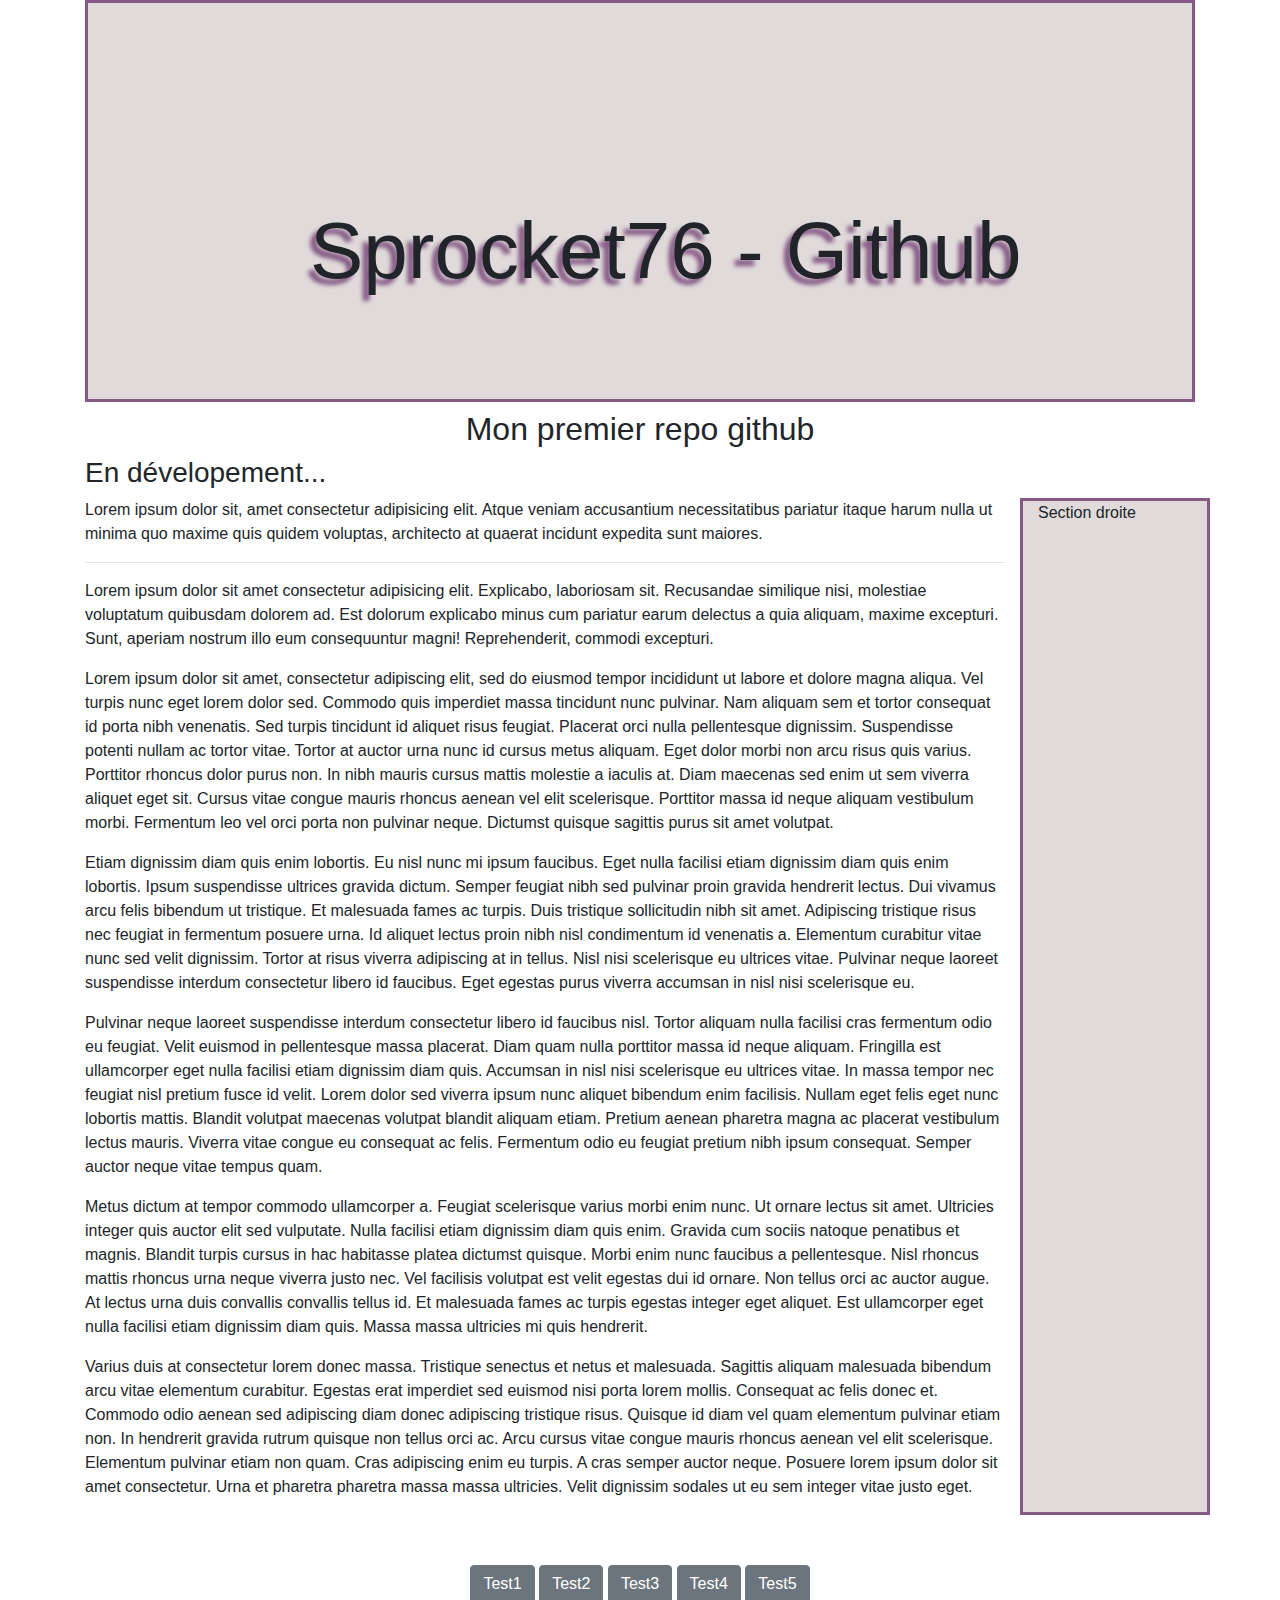
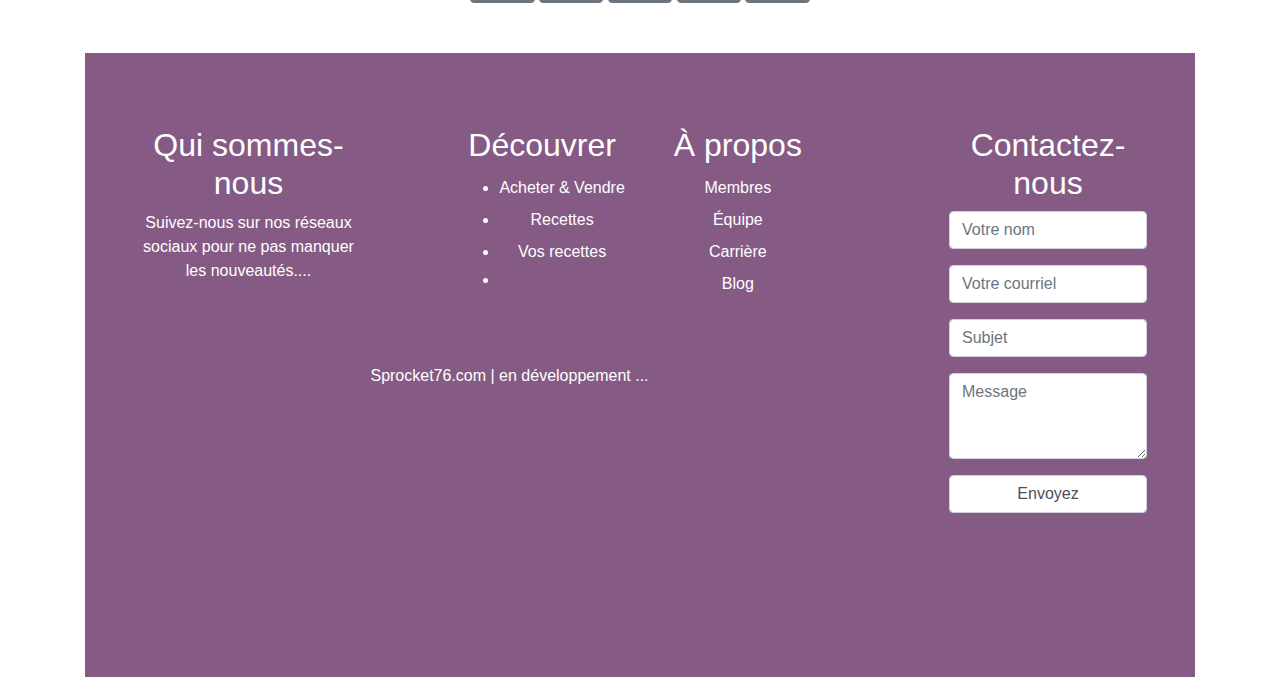
<file: index.html>
<!DOCTYPE html>
<html lang="fr">

<head>
    <meta charset="UTF-8">
    <meta http-equiv="X-UA-Compatible" content="IE=edge">
    <meta name="viewport" content="width=device-width, initial-scale=1.0">
    <title>SPROCKET76-GitHub</title>

    <link rel="stylesheet" href="./style.css">
    <link rel="stylesheet" href="https://use.fontawesome.com/releases/v5.7.0/css/all.css" integrity="sha384-lZN37f5QGtY3VHgisS14W3ExzMWZxybE1SJSEsQp9S+oqd12jhcu+A56Ebc1zFSJ" crossorigin="anonymous">
    <!-- <link rel="stylesheet" href="https://cdn.jsdelivr.net/npm/bootstrap@4.6.1/dist/css/bootstrap.min.css" integrity="sha384-zCbKRCUGaJDkqS1kPbPd7TveP5iyJE0EjAuZQTgFLD2ylzuqKfdKlfG/eSrtxUkn" crossorigin="anonymous"> -->
    <meta name="viewport" content="width=device-width, initial-scale=1">
    <link rel="stylesheet" href="https://cdn.jsdelivr.net/npm/bootstrap@4.6.1/dist/css/bootstrap.min.css">
    <script src="https://cdn.jsdelivr.net/npm/jquery@3.6.0/dist/jquery.slim.min.js"></script>
    <script src="https://cdn.jsdelivr.net/npm/popper.js@1.16.1/dist/umd/popper.min.js"></script>
    <script src="https://cdn.jsdelivr.net/npm/bootstrap@4.6.1/dist/js/bootstrap.bundle.min.js"></script>

</head>

<body>
    <div class="container-lg">
        <h1 class="h1 toto">Sprocket76 - Github</h1>
    </div>
    <div class="container-lg">
        <h2>Mon premier repo github</h2>
        <h3>En dévelopement...</h3>

    </div>

    <div class="container-lg">
        <div class="row">
            <div class="col-10">
        <p>Lorem ipsum dolor sit, amet consectetur adipisicing elit. Atque veniam accusantium necessitatibus pariatur itaque harum nulla ut minima quo maxime quis quidem voluptas, architecto at quaerat incidunt expedita sunt maiores.</p>
        <hr>
        <p>Lorem ipsum dolor sit amet consectetur adipisicing elit. Explicabo, laboriosam sit. Recusandae similique nisi, molestiae voluptatum quibusdam dolorem ad. Est dolorum explicabo minus cum pariatur earum delectus a quia aliquam, maxime excepturi. Sunt, aperiam nostrum illo eum consequuntur magni! Reprehenderit, commodi excepturi.</p>
        <p>Lorem ipsum dolor sit amet, consectetur adipiscing elit, sed do eiusmod tempor incididunt ut labore et dolore magna aliqua. Vel turpis nunc eget lorem dolor sed. Commodo quis imperdiet massa tincidunt nunc pulvinar. Nam aliquam sem et tortor consequat id porta nibh venenatis. Sed turpis tincidunt id aliquet risus feugiat. Placerat orci nulla pellentesque dignissim. Suspendisse potenti nullam ac tortor vitae. Tortor at auctor urna nunc id cursus metus aliquam. Eget dolor morbi non arcu risus quis varius. Porttitor rhoncus dolor purus non. In nibh mauris cursus mattis molestie a iaculis at. Diam maecenas sed enim ut sem viverra aliquet eget sit. Cursus vitae congue mauris rhoncus aenean vel elit scelerisque. Porttitor massa id neque aliquam vestibulum morbi. Fermentum leo vel orci porta non pulvinar neque. Dictumst quisque sagittis purus sit amet volutpat.

        <p>Etiam dignissim diam quis enim lobortis. Eu nisl nunc mi ipsum faucibus. Eget nulla facilisi etiam dignissim diam quis enim lobortis. Ipsum suspendisse ultrices gravida dictum. Semper feugiat nibh sed pulvinar proin gravida hendrerit lectus. Dui vivamus arcu felis bibendum ut tristique. Et malesuada fames ac turpis. Duis tristique sollicitudin nibh sit amet. Adipiscing tristique risus nec feugiat in fermentum posuere urna. Id aliquet lectus proin nibh nisl condimentum id venenatis a. Elementum curabitur vitae nunc sed velit dignissim. Tortor at risus viverra adipiscing at in tellus. Nisl nisi scelerisque eu ultrices vitae. Pulvinar neque laoreet suspendisse interdum consectetur libero id faucibus. Eget egestas purus viverra accumsan in nisl nisi scelerisque eu.</p>
            
        <p>Pulvinar neque laoreet suspendisse interdum consectetur libero id faucibus nisl. Tortor aliquam nulla facilisi cras fermentum odio eu feugiat. Velit euismod in pellentesque massa placerat. Diam quam nulla porttitor massa id neque aliquam. Fringilla est ullamcorper eget nulla facilisi etiam dignissim diam quis. Accumsan in nisl nisi scelerisque eu ultrices vitae. In massa tempor nec feugiat nisl pretium fusce id velit. Lorem dolor sed viverra ipsum nunc aliquet bibendum enim facilisis. Nullam eget felis eget nunc lobortis mattis. Blandit volutpat maecenas volutpat blandit aliquam etiam. Pretium aenean pharetra magna ac placerat vestibulum lectus mauris. Viverra vitae congue eu consequat ac felis. Fermentum odio eu feugiat pretium nibh ipsum consequat. Semper auctor neque vitae tempus quam.</p>
            
        <p>Metus dictum at tempor commodo ullamcorper a. Feugiat scelerisque varius morbi enim nunc. Ut ornare lectus sit amet. Ultricies integer quis auctor elit sed vulputate. Nulla facilisi etiam dignissim diam quis enim. Gravida cum sociis natoque penatibus et magnis. Blandit turpis cursus in hac habitasse platea dictumst quisque. Morbi enim nunc faucibus a pellentesque. Nisl rhoncus mattis rhoncus urna neque viverra justo nec. Vel facilisis volutpat est velit egestas dui id ornare. Non tellus orci ac auctor augue. At lectus urna duis convallis convallis tellus id. Et malesuada fames ac turpis egestas integer eget aliquet. Est ullamcorper eget nulla facilisi etiam dignissim diam quis. Massa massa ultricies mi quis hendrerit.</p>
            
        <p>Varius duis at consectetur lorem donec massa. Tristique senectus et netus et malesuada. Sagittis aliquam malesuada bibendum arcu vitae elementum curabitur. Egestas erat imperdiet sed euismod nisi porta lorem mollis. Consequat ac felis donec et. Commodo odio aenean sed adipiscing diam donec adipiscing tristique risus. Quisque id diam vel quam elementum pulvinar etiam non. In hendrerit gravida rutrum quisque non tellus orci ac. Arcu cursus vitae congue mauris rhoncus aenean vel elit scelerisque. Elementum pulvinar etiam non quam. Cras adipiscing enim eu turpis. A cras semper auctor neque. Posuere lorem ipsum dolor sit amet consectetur. Urna et pharetra pharetra massa massa ultricies. Velit dignissim sodales ut eu sem integer vitae justo eget.</p>
        </div>
        <div class="col-2 side">
            <p>Section droite</p>
        </div>
        </div>
    </div>

    <div class="container space text-center"> 

        <button type="button" class="btn btn-secondary" data-toggle="modal" data-target="#test1">Test1</button>
        <button type="button" class="btn btn-secondary" data-toggle="modal" data-target="#test2">Test2</button>
        <button type="button" class="btn btn-secondary" data-toggle="modal" data-target="#test3">Test3</button>
        <button type="button" class="btn btn-secondary" data-toggle="modal" data-target="#test4">Test4</button>
        <button type="button" class="btn btn-secondary" data-toggle="modal" data-target="#test5">Test5</button>

    </div>

        <div class="modal" id="test1">
            <div class="modal-dialog modal-lg">
              <div class="modal-content">
          
                <!-- Modal Header -->
                <div class="modal-header">
                  <h4 class="modal-title">TEST1</h4>
                  <button type="button" class="close" data-dismiss="modal">&times;</button>
                </div>
          
                <!-- Modal body -->
                <div class="modal-body">
                  <h3>Test1...</h3>
                  <p>Lorem ipsum dolor sit, amet consectetur adipisicing elit. Atque veniam accusantium necessitatibus pariatur itaque harum nulla ut minima quo maxime quis quidem voluptas, architecto at quaerat incidunt expedita sunt maiores.</p>
                </div>
          
                <!-- Modal footer -->
                <div class="modal-footer">
                  <button type="button" class="btn btn-danger" data-dismiss="modal">Close</button>
                </div>
          
              </div>
            </div>
          </div>
        
          <div class="modal" id="test2">
            <div class="modal-dialog modal-lg">
              <div class="modal-content">
          
                <!-- Modal Header -->
                <div class="modal-header">
                  <h4 class="modal-title">TEST2</h4>
                  <button type="button" class="close" data-dismiss="modal">&times;</button>
                </div>
          
                <!-- Modal body -->
                <div class="modal-body">
                  <h3>Test2...</h3>
                  <p>Lorem ipsum dolor sit amet consectetur adipisicing elit. Explicabo, laboriosam sit. Recusandae similique nisi, molestiae voluptatum quibusdam dolorem ad. Est dolorum explicabo minus cum pariatur earum delectus a quia aliquam, maxime excepturi. Sunt, aperiam nostrum illo eum consequuntur magni! Reprehenderit, commodi excepturi.</p>
                </div>
          
                <!-- Modal footer -->
                <div class="modal-footer">
                  <button type="button" class="btn btn-danger" data-dismiss="modal">Close</button>
                </div>
          
              </div>
            </div>
          </div>

          <div class="modal" id="test3">
            <div class="modal-dialog modal-lg">
              <div class="modal-content">
          
                <!-- Modal Header -->
                <div class="modal-header">
                  <h4 class="modal-title">TEST3</h4>
                  <button type="button" class="close" data-dismiss="modal">&times;</button>
                </div>
          
                <!-- Modal body -->
                <div class="modal-body">
                  <h3>Test3...</h3>
                  <p>Lorem ipsum dolor sit amet, consectetur adipiscing elit, sed do eiusmod tempor incididunt ut labore et dolore magna aliqua. Vel turpis nunc eget lorem dolor sed. Commodo quis imperdiet massa tincidunt nunc pulvinar. Nam aliquam sem et tortor consequat id porta nibh venenatis. Sed turpis tincidunt id aliquet risus feugiat. Placerat orci nulla pellentesque dignissim. Suspendisse potenti nullam ac tortor vitae. Tortor at auctor urna nunc id cursus metus aliquam. Eget dolor morbi non arcu risus quis varius. Porttitor rhoncus dolor purus non. In nibh mauris cursus mattis molestie a iaculis at. Diam maecenas sed enim ut sem viverra aliquet eget sit. Cursus vitae congue mauris rhoncus aenean vel elit scelerisque. Porttitor massa id neque aliquam vestibulum morbi. Fermentum leo vel orci porta non pulvinar neque. Dictumst quisque sagittis purus sit amet volutpat. </p>
                </div>
          
                <!-- Modal footer -->
                <div class="modal-footer">
                  <button type="button" class="btn btn-danger" data-dismiss="modal">Close</button>
                </div>
          
              </div>
            </div>
          </div>

          <div class="modal" id="test4">
            <div class="modal-dialog modal-lg">
              <div class="modal-content">
          
                <!-- Modal Header -->
                <div class="modal-header">
                  <h4 class="modal-title">TEST4</h4>
                  <button type="button" class="close" data-dismiss="modal">&times;</button>
                </div>
          
                <!-- Modal body -->
                <div class="modal-body">
                  <p>Test4...</p>
                    <script> var usrlang = navigator.language || navigator.userLanguage; document.write("User's preferred language is: " + usrlang);</script> 
                </div>
          
                <!-- Modal footer -->
                <div class="modal-footer">
                  <button type="button" class="btn btn-danger" data-dismiss="modal">Close</button>
                </div>
          
              </div>
            </div>
          </div>

          <div class="modal" id="test5">
            <div class="modal-dialog modal-lg">
              <div class="modal-content">
          
                <!-- Modal Header -->
                <div class="modal-header">
                  <h4 class="modal-title">TEST5</h4>
                  <button type="button" class="close" data-dismiss="modal">&times;</button>
                </div>
          
                <!-- Modal body -->
                <div class="modal-body">
                  Test5..

                  <div id="current_date"></p>
                    <script>
                    date = new Date();
                    year = date.getFullYear();
                    month = date.getMonth() + 1;
                    day = date.getDate();
                    document.getElementById("current_date").innerHTML = month + "/" + day + "/" + year;
                    </script>
                    
                </div>
          
                <!-- Modal footer -->
                <div class="modal-footer">
                  <button type="button" class="btn btn-danger" data-dismiss="modal">Close</button>
                </div>
          
              </div>
            </div>
          </div>
    
          </div>

    <div class="container">
    <footer>
        <div class="container-fluid px-lg-5">
        <div class="row">
        <div class="col-md-9 py-5">
        <div class="row">
        <div class="col-md-4 mb-md-0 mb-4">
        <h2 class="footer-heading">Qui sommes-nous</h2>
        <p>Suivez-nous sur nos réseaux sociaux pour ne pas manquer les nouveautés....</p>
        <ul class="bozzo">
            <li class="ftco-animate"><a class="linkb" href="#" data-toggle="tooltip" data-placement="top" title="Twitter"><span class="fab fa-instagram fa-2x"></span></a></li>
            <li class="ftco-animate"><a class="linkb" href="#" data-toggle="tooltip" data-placement="top" title="Facebook"><span class="fab fa-facebook fa-2x"></span></a></li>
            <li class="ftco-animate"><a class="linkb" href="#" data-toggle="tooltip" data-placement="top" title="Instagram"><span class="fab fa-amazon fa-2x"></span></a></li>
            <li class="ftco-animate"><a class="linkb" href="#" data-toggle="tooltip" data-placement="top" title="Github"><span class="fab fa-github fa-2x"></span></a></li>
        </ul>
        </div>
        <div class="col-md-8">
        <div class="row justify-content-center">
        <div class="col-md-12 col-lg-9">
        <div class="row">
        <div class="col-md-6 mb-md-0 mb-6">
        <h2 class="footer-heading">Découvrer</h2>
        <ul class="">
        <li><a href="#" class="linkb py-1 d-block">Acheter &amp; Vendre</a></li>
        <li><a href="#" class="linkb py-1 d-block">Recettes</a></li>
        <li><a href="#" class="linkb py-1 d-block">Vos recettes</a></li>
        <li></li>
        </ul>
        </div>
        <div class="col-md-6 mb-md-0 mb-6">
        <h2 class="footer-heading">À propos</h2>
        <ul class="list-unstyled">
        <li><a href="#" class="linkb py-1 d-block">Membres</a></li>
        <li><a href="#" class="linkb py-1 d-block">Équipe</a></li>
        <li><a href="#" class="linkb py-1 d-block">Carrière</a></li>
        <li><a href="#" class="linkb py-1 d-block">Blog</a></li>
        </ul>
        </div>
        <!-- <div class="col-md-4 mb-md-0 mb-4">
        <h2 class="footer-heading">Resources</h2>
        <ul class="list-unstyled">
        <li><a href="#" class="py-1 d-block">Security</a></li>
        <li><a href="#" class="py-1 d-block">Global</a></li>
        <li><a href="#" class="py-1 d-block">Charts</a></li>
        <li><a href="#" class="py-1 d-block">Privacy</a></li>
        </ul>
        </div> -->
        </div>
        </div>
        </div>
        </div>
        </div>
        <div class="row mt-md-5">
            <div class="col-md-12">
                <p>Sprocket76.com | en développement ...</p>
            </div>
        </div>
        </div>
        <div class="col-md-3 py-md-5 py-4 aside-stretch-right pl-lg-5">
        <h2 class="footer-heading footer-heading-white">Contactez-nous</h2>
        <form action="#" class="contact-form">
        <div class="form-group">
        <input type="text" class="form-control" placeholder="Votre nom">
        </div>
        <div class="form-group">
        <input type="text" class="form-control" placeholder="Votre courriel">
        </div>
        <div class="form-group">
        <input type="text" class="form-control" placeholder="Subjet">
        </div>
        <div class="form-group">
        <textarea name="" id="" cols="30" rows="3" class="form-control" placeholder="Message"></textarea>
        </div>
        <div class="form-group">
        <button type="submit" class="form-control submit px-3">Envoyez</button>
        </div>
        </form>
        </div>
        </div>
        </div>
    </footer>

    
    </div>

</body>

</html>
</file>
<file: style.css>
html {
    scroll-behavior: smooth;
}

h2,
.nav-item,
#transition,
footer {
    text-align: center;
}


/* ***************** HEADER ***************** */

header {
    /* background: url(./media/main.jpg)no-repeat 50% 50%; */
    /* background-size: cover; */
    background-color: #855a85;
    color:antiquewhite;
    height: 100vh;
    /* virtual height */
    border-radius: 0px 0px 20px 20px;
    margin-bottom: 40px;
}

h1.toto {
    font-size: 5em;
    padding: 200px 0 100px 20%;
    text-shadow: -6px 6px 4px #855a85;
    background-color: rgb(224, 218, 218);
    border-style: solid;
    border-width: 3px;
    border-color: #855a85;
}

footer {
    padding: 25px 0 100px 0;
    background-color: #855a85;
    margin-top: 0px;
    color: white;    
}

.space {
    padding: 50px 0 50px 0;
}

/* section droite */
.side {
    background-color: rgb(224, 218, 218);
    border-style: solid;
    border-width: 3px;
    border-color: #855a85;
}

ul.bozzo {
    color: white;
    list-style-type: none;
    text-decoration-color: white;
    text-decoration: none;
    text-decoration-color: white;
}

a.linkb, a.linkb:hover, a.linkb:visited, a.linkb:link, a.linkb:active {
    color: white;
}
</file>
